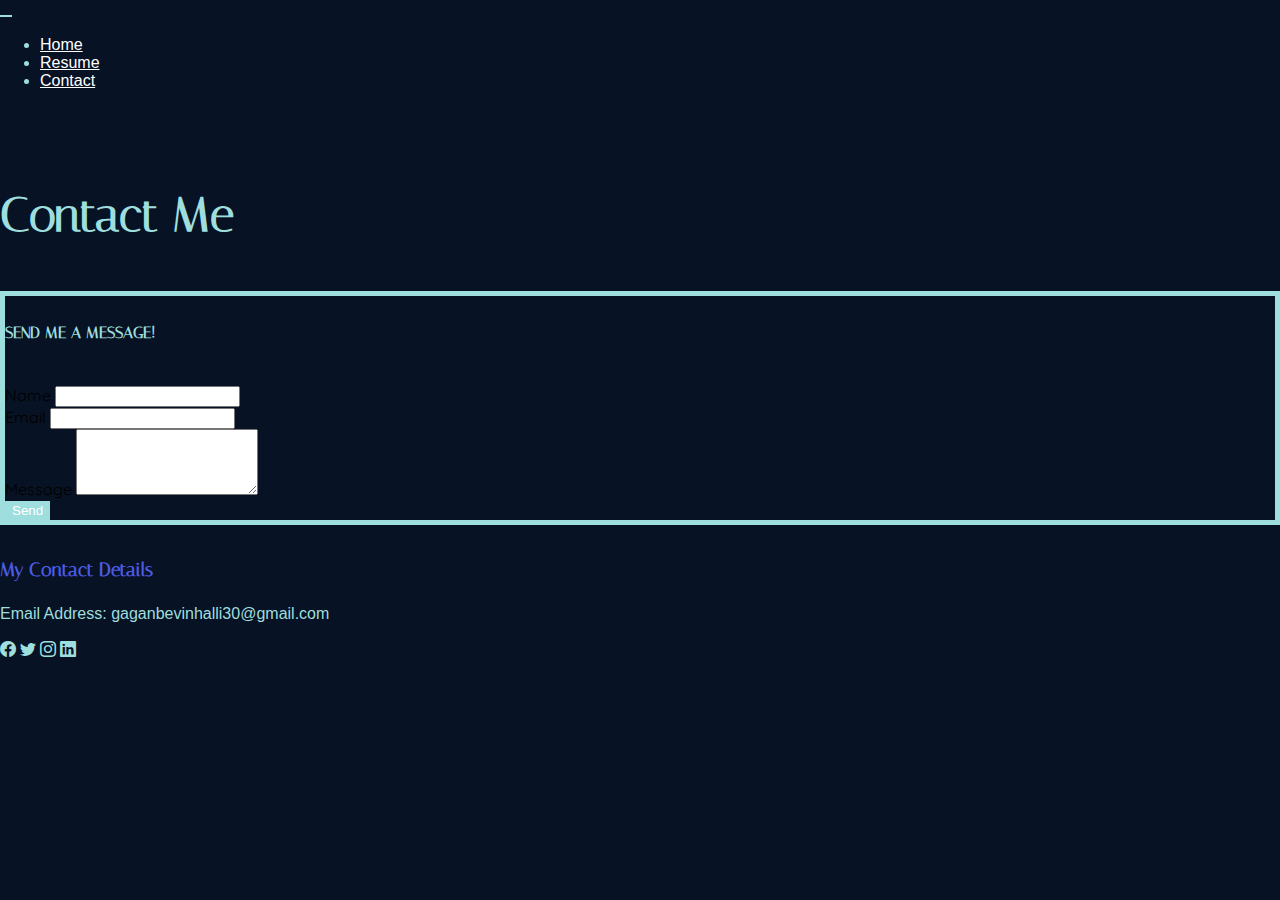
<file: contact.html>
<!DOCTYPE html>

<!-- Bootstrap 5 Bart Simpson template designed for INFO1005 Website Design - 2025 -->
<!-- Date: September 2025  -->
<!-- Author: Website Design Team -->

<html lang="en">

<head>
  <!-- Required Boostrap meta tags -->
  <meta charset="utf-8">
  <meta name="viewport" content="width=device-width, initial-scale=1, shrink-to-fit=no">


  <!-- Bootstrap icons -->
  <link href="https://cdn.jsdelivr.net/npm/bootstrap-icons@1.11.3/font/bootstrap-icons.css" rel="stylesheet">
  <!-- Bootstrap Icons -->

  <!-- Favicon - use favicon.io to create your icons and save them into a favicon folder -->
  <link rel="apple-touch-icon" sizes="180x180" href="favicon/apple-touch-icon.png">
  <link rel="icon" type="image/png" sizes="32x32" href="favicon/favicon-32x32.png">
  <link rel="icon" type="image/png" sizes="16x16" href="favicon/favicon-16x16.png">
  <link rel="manifest" href="favicon/site.webmanifest">


  <!-- Google Font: Oswald and Montserrat - Note: it is a good practice to mention your selected typefaces in your comment -->
  <link rel="preconnect" href="https://fonts.googleapis.com">
  <link rel="preconnect" href="https://fonts.gstatic.com" crossorigin>
  <link href="https://fonts.googleapis.com/css2?family=Italiana&display=swap" rel="stylesheet">

  <link rel="preconnect" href="https://fonts.googleapis.com">
  <link rel="preconnect" href="https://fonts.gstatic.com" crossorigin>
  <link href="https://fonts.googleapis.com/css2?family=Italiana&family=Quicksand:wght@300..700&display=swap"
    rel="stylesheet">

  <!-- Bootstrap core CSS -->
  <!-- IDEA: this is where Boostrap's CSS is loaded in via their CDN - you don't need to include the actual files in your site folder, but they are usful to refer to-->
  <link href="https://cdn.jsdelivr.net/npm/bootstrap@5.3.1/dist/css/bootstrap.min.css" rel="stylesheet"
    integrity="sha384-4bw+/aepP/YC94hEpVNVgiZdgIC5+VKNBQNGCHeKRQN+PtmoHDEXuppvnDJzQIu9" crossorigin="anonymous">


  <!-- Your custom styles for this template - must be after Bootstrap's link element to over ride it (load after) as needed -->
  <link href="css/custom.css" rel="stylesheet">

  <title>Gagan Bevinhalli | Contact Me</title>


</head>



  <!-- Navbar - Start -->
  <nav id="navbar-example2" class="navbar navbar-expand-lg sticky-top">
    <div class="container-fluid">

      <button class="navbar-toggler" type="button" data-bs-toggle="collapse" data-bs-target="#navbarNav"
        aria-controls="navbarNav" aria-expanded="false" aria-label="Toggle navigation">
        <span class="navbar-toggler-icon"></span>
      </button>

      <div class="collapse navbar-collapse" id="navbarNav">
        <ul class="navbar-nav ms-auto">
          <li class="nav-item"><a class="nav-link" href="index.html">Home</a></li>
          <li class="nav-item"><a class="nav-link" href="resume.html">Resume</a></li>
          <li class="nav-item"><a class="nav-link" href="contact.html">Contact</a></li>
        </ul>
      </div>
    </div>
  </nav>
  <!-- Navbar - End -->

  <div class="container py-5">
    <h1 class="mb-4 text-center">Contact Me</h1>
    <div class="row">

    </div>
    <div class="row g-4">

      <!-- Contact Form - Start -->
      <div class="col-lg-6">
        <div class="card shadow-sm">
          <div class="card-body">
            <h5 class="card-title mb-3">Send me a message!</h5>

            <form>
              <div class="mb-3">
                <label for="name" class="form-label">Name</label>
                <input type="text" class="form-control" id="name" required>
              </div>

              <div class="mb-3">
                <label for="email" class="form-label">Email</label>
                <input type="email" class="form-control" id="email" required>
              </div>

              <div class="mb-3">
                <label for="message" class="form-label">Message</label>
                <textarea class="form-control" id="message" rows="4" required></textarea>
              </div>
              <button type="submit" class="btn btn-warning">Send</button>
            </form>
          </div>
        </div>
      </div>
<!--Contact Details-->
  <div class="col-lg-6">
    <div class="mb-4">
      <h3>My Contact Details</h3>
      <p> Email Address: gaganbevinhalli30@gmail.com</p>
    </div>
  </div>

          <div class="d-flex gap-3 mt-2">
            <a href="https://facebook.com" class="text-primary fs-3" aria-label="Facebook"><i
                class="bi bi-facebook"></i></a>
            <a href="https://twitter.com" class="text-info fs-3" aria-label="Twitter"><i class="bi bi-twitter"></i></a>
            <a href="https://instagram.com" class="text-danger fs-3" aria-label="Instagram"><i
                class="bi bi-instagram"></i></a>
            <a href="www.linkedin.com/in/gagan-bevinhalli" class="text-dark fs-3" aria-label="LinkedIn"><i
                class="bi bi-linkedin"></i></a>
          </div>
        </div>
      </div>

  <!-- =================No Content below here========================= -->
  <!-- Bootstrap JavaScript
    ================================================== -->
  <!-- Placed at the end of the document so the pages load faster -->

  <!--  BOOTSTRAP BUNDLE WITH POPPER - Start -->
  <script src="https://cdn.jsdelivr.net/npm/@popperjs/core@2.11.8/dist/umd/popper.min.js"
    integrity="sha384-I7E8VVD/ismYTF4hNIPjVp/Zjvgyol6VFvRkX/vR+Vc4jQkC+hVqc2pM8ODewa9r"
    crossorigin="anonymous"></script>
  <script src="https://cdn.jsdelivr.net/npm/bootstrap@5.3.1/dist/js/bootstrap.min.js"
    integrity="sha384-Rx+T1VzGupg4BHQYs2gCW9It+akI2MM/mndMCy36UVfodzcJcF0GGLxZIzObiEfa"
    crossorigin="anonymous"></script>
  <!--  BOOTSTRAP BUNDLE WITH POPPER - End -->

</body>

</html>

<!-- Bootstrap 5 Bart Simpson template designed for INFO1005 Website Design - 2025 -->
</file>
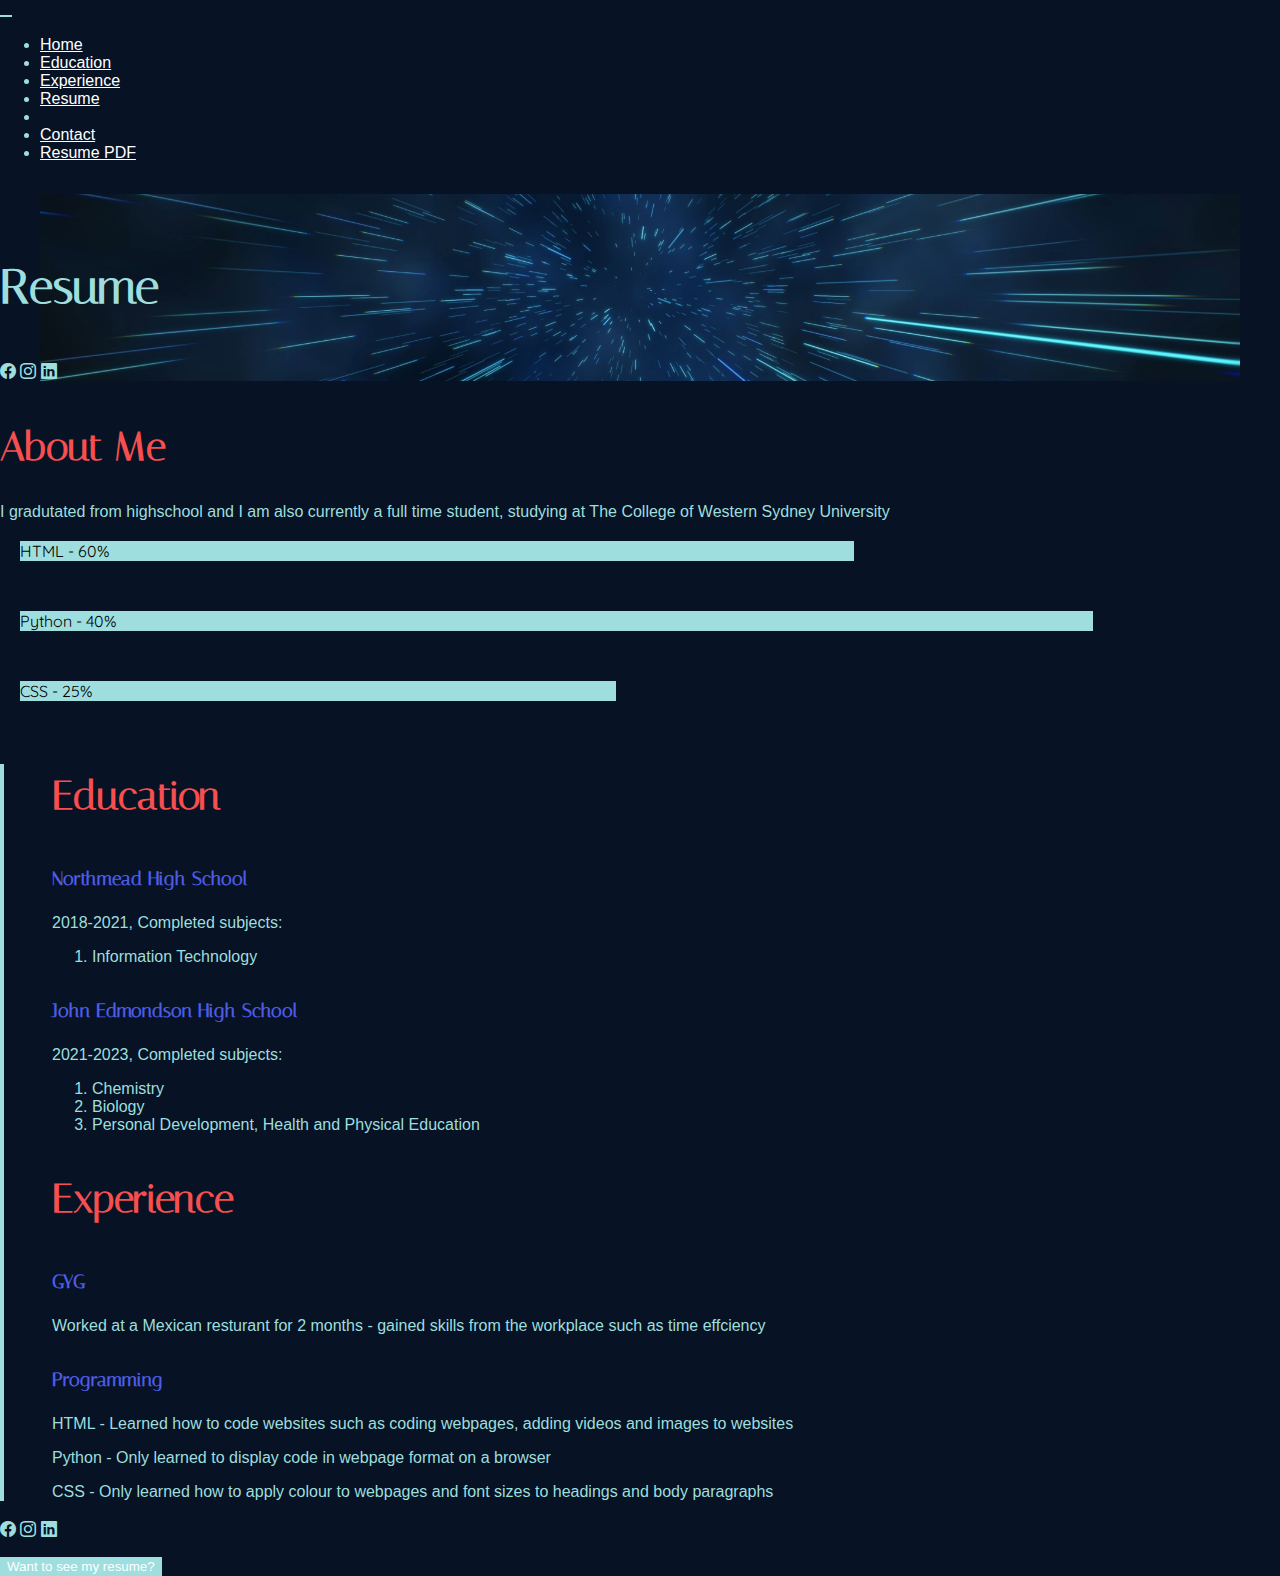
<file: resume.html>
<!DOCTYPE html>

<!-- Date: September 2025  -->
<!-- Author: Website Design Team -->
<html lang="en" dir="ltr">

<head>
  <!-- Required Boostrap meta tags -->
  <meta charset="utf-8">
  <meta name="viewport" content="width=device-width, initial-scale=1, shrink-to-fit=no">



  <!-- Bootstrap icons -->
  <link href="https://cdn.jsdelivr.net/npm/bootstrap-icons@1.11.3/font/bootstrap-icons.css" rel="stylesheet">

  <!-- Favicon - use favicon.io to create your icons and save them into a favicon folder -->
  <link rel="apple-touch-icon" sizes="180x180" href="favicon/apple-touch-icon.png">
  <link rel="icon" type="image/png" sizes="32x32" href="favicon/favicon-32x32.png">
  <link rel="icon" type="image/png" sizes="16x16" href="favicon/favicon-16x16.png">
  <link rel="manifest" href="favicon/site.webmanifest">


  <!-- Google Font: Oswald and Montserrat - Note: it is a good practice to mention your selected typefaces in your comment -->
  <link rel="preconnect" href="https://fonts.googleapis.com">
  <link rel="preconnect" href="https://fonts.gstatic.com" crossorigin>
  <link href="https://fonts.googleapis.com/css2?family=Italiana&display=swap" rel="stylesheet">

  <link rel="preconnect" href="https://fonts.googleapis.com">
  <link rel="preconnect" href="https://fonts.gstatic.com" crossorigin>
  <link href="https://fonts.googleapis.com/css2?family=Italiana&family=Quicksand:wght@300..700&display=swap"
    rel="stylesheet">

  <!-- Bootstrap core CSS -->
  <!-- IDEA: this is where Boostrap's CSS is loaded in via their CDN - you don't need to include the actual files in your site folder, but they are usful to refer to-->
  <link href="https://cdn.jsdelivr.net/npm/bootstrap@5.3.1/dist/css/bootstrap.min.css" rel="stylesheet"
    integrity="sha384-4bw+/aepP/YC94hEpVNVgiZdgIC5+VKNBQNGCHeKRQN+PtmoHDEXuppvnDJzQIu9" crossorigin="anonymous">


  <!-- Your custom styles for this template - must be after Bootstrap's link element to over ride it (load after) as needed -->
  <link href="css/custom.css" rel="stylesheet">

  <title>Gagan Bevinhalli | Resume</title>
</head>

<body>

  <!-- NAVBAR - Start - Sourced: https://getbootstrap.com/docs/5.3/components/navbar/  -->
  <nav id="navbar-example2" class="navbar navbar-expand-lg sticky-top">
    <div class="container-fluid">
      <button class="navbar-toggler" type="button" data-bs-toggle="collapse" data-bs-target="#navbarNav"
        aria-controls="navbarNav" aria-expanded="false" aria-label="Toggle navigation">
        <span class="navbar-toggler-icon"></span>
      </button>
      <div class="collapse navbar-collapse" id="navbarNav">
        <ul class="navbar-nav">
          <li class="nav-item">
            <a class="nav-link" href="index.html">Home</a>
          </li>
          <li class="nav-item">
            <a class="nav-link" href="#education">Education</a>
          </li>
          <li class="nav-item">
            <a class="nav-link" href="#work">Experience</a>
          </li>
          <li class="nav-item">
            <a class="nav-link" href="resume.html">Resume</a>
          </li>
          <li class="nav-item">
          </li>
          <li class="nav-item">
            <a class="nav-link" href="contact.html">Contact</a>
          </li>

          <!-- You can embed a PDF download into your nav menu using the anchor tag with some required attributes -->
          <li class="nav-item">
            <a class="nav-link" data-value="resume" target="_blank" href="img/Resume for Website (2).pdf">Resume PDF</a>
          </li>
        </ul>
      </div>
    </div>
  </nav>

  <!-- Navbar - End -->

  <!-- Heroes - Start - source: https://getbootstrap.com/docs/5.3/examples/heroes/  -->
  <header class="container-fluid mb-3 ">

    <!-- Header row - Start -->
    <div class="row">

      <!-- Header col - start -->
      <div class="col px-4 pt-5 my-5 text-center">
        <h1>Resume</h1>

        <!-- Social icons - Header - Start -->
        <p>
          <a href="https://facebook.com" target="_blank" class="headsocial"><i class="bi bi-facebook fs-1 p-2"></i></a>
          <a href="https://instagram.com" target="_blank" class="headsocial"><i
              class="bi bi-instagram fs-1 p-2"></i></a>
          <a href="www.linkedin.com/in/gagan-bevinhalli" target="_blank" class="headsocial"><i
              class="bi bi-linkedin fs-1 p-2"></i></a>
        </p>
        <!-- Social icons - Header - End -->
      </div>
      <!-- Header col - End -->
    </div>
    <!-- Header row - End -->


    <!-- Heroes - End -->

  </header>

  <!-- Content goes here -->

  <!-- Container - Start -->
  <div class="container">

    <!-- Row - Start -->
    <div class="row">

      <!-- Col 1 - Start - add in aside to make sure you are using semantics -->
      <div class="col-sm-12 col-md-4 aside">

        <h2 id="about">About Me</h2>

        <p>I gradutated from highschool and I am also currently a full time student, studying at The College of Western
          Sydney University</p>

        <!-- Progress: https://getbootstrap.com/docs/5.3/components/progress/ -->
        <div class="progress" role="progressbar" aria-label="Adobe Skills" aria-valuenow="70" aria-valuemin="0"
          aria-valuemax="100">
          <div class="progress-bar adobe text-dark" style="width: 70%">HTML - 60%</div>
        </div>
        <div class="progress" role="progressbar" aria-label="Microsoft Skills" aria-valuenow="90" aria-valuemin="0"
          aria-valuemax="100">
          <div class="progress-bar micro text-dark" style="width: 90%">Python - 40%</div>
        </div>
        <div class="progress" role="progressbar" aria-label="Social Media Skills" aria-valuenow="50" aria-valuemin="0"
          aria-valuemax="100">
          <div class="progress-bar socmedia" style="width: 50%">CSS - 25%</div>
        </div>

      </div>
      <!-- Col 1 - End -->

      <!-- Col 2 - Start - add in main to ensure you are using semantics -->
      <div class="col-sm-12 col-md-8  main">

        <h2 id="education">Education</h2>

        <h3>Northmead High School</h3>
        <p>2018-2021, Completed subjects:
        <ol>
          <li> Information Technology </li>
        </ol>
        </p>

        <h3>John Edmondson High School</h3>
        <p>2021-2023, Completed subjects:
        <ol>
          <li> Chemistry </li>
          <li> Biology </li>
          <li> Personal Development, Health and Physical Education </li>
        </ol>
        </p>

        <h2 id="work">Experience</h2>

        <h3>GYG</h3>
        <p>Worked at a Mexican resturant for 2 months - gained skills from the workplace such as time effciency</p>

        <h3>Programming</h3>
        <p>HTML - Learned how to code websites such
          as coding webpages, adding videos and images
          to websites
        </p>
         <p>Python - Only learned to display code in webpage
          format on a browser</p>
        <p>CSS - Only learned how to apply colour to webpages
          and font sizes to headings and body paragraphs
        </p>

        <!-- Col 2 - End -->


      </div>
      <!-- Row - End -->

    </div>
    <!-- Container - End -->

    <!-- Content ends here -->



    <!-- Footer - Start -->

    <footer class="container-fluid my-3 py-3 ">

      <!-- Row footer - Start -->
      <div class="row ">

        <!-- Col footer - Start -->
        <div class="col">

          <p class="text-center mt-3">
            <a href="https://facebook.com" target="_blank" class="footsocial"><i
                class="bi bi-facebook fs-1 p-2"></i></a>
            <a href="https://instagram.com" target="_blank" class="footsocial"><i
                class="bi bi-instagram fs-1 p-2"></i></a>
            <a href="www.linkedin.com/in/gagan-bevinhalli" target="_blank" class="footsocial"><i
                class="bi bi-linkedin fs-1 p-2"></i></a>
          </p>

          <!-- A button is a great way for you to add a PDF that is downloadable into your resume/portfolio website -->
          <button type="submit" class="btn btn-outline-secondary btn-lg mx-auto d-block"
            onclick="window.open('img/Resume for Website (2).pdf'); return true;">Want to see my resume?</button>
          <!-- Button - End -->

        </div>
        <!-- Col footer - End -->

      </div>
      <!-- Row footer - End -->

    </footer>


    <!-- Footer - End -->



    <!-- =================No Content below here========================= -->
    <!-- Bootstrap JavaScript
    ================================================== -->
    <!-- Placed at the end of the document so the pages load faster -->


    <!--  BOOTSTRAP BUNDLE WITH POPPER - Start -->
    <script src="https://cdn.jsdelivr.net/npm/@popperjs/core@2.11.8/dist/umd/popper.min.js"
      integrity="sha384-I7E8VVD/ismYTF4hNIPjVp/Zjvgyol6VFvRkX/vR+Vc4jQkC+hVqc2pM8ODewa9r"
      crossorigin="anonymous"></script>
    <script src="https://cdn.jsdelivr.net/npm/bootstrap@5.3.1/dist/js/bootstrap.min.js"
      integrity="sha384-Rx+T1VzGupg4BHQYs2gCW9It+akI2MM/mndMCy36UVfodzcJcF0GGLxZIzObiEfa"
      crossorigin="anonymous"></script>
    <!--  BOOTSTRAP BUNDLE WITH POPPER - End -->


</body>

</html>

<!-- Bootstrap 5 Bart Simpson template designed for INFO1005 Website Design - 2025 -->
</file>
<file: css/custom.css>
/* Custom CSS for Bootstrap 5 Bart Simpson template designed for INFO1005 Website Design - 2025 */
/* Date: September 2025 */
/* Author: Website Design Team */


/* sets the default rem size for an entire page (for all sizing to be relative to) */

html {
  font-size: 1rem;
  scroll-behavior: smooth;
  scroll-padding-top: 4rem;
}

body {
font-family: "Quicksand", sans-serif;
  background-color: #071224;
  margin: 0 auto;
  padding: 0;
}
/* Landing page - Start - CSS generated by Copilot GitHub AI */

.bg-image {
  background-image: url('../img/background.png');
  background-size: cover;
  background-position: center;
  height: 100vh;
  width: 100vw;
  position: fixed;
  top: 0;
  left: 0;
  z-index: -1;
  }

.overlay {
  background: rgba(0,0,0,0.5);
  position: fixed;
  top: 0;
  left: 0;
  width: 100vw;
  height: 100vh;
  z-index: 0;
  }

.landing-content {
  position: relative;
  z-index: 1;
  color: #fff;
  text-align: center;
  top: 40vh;
  }

/* Landing page - End - CSS generated by Copilot GitHub AI */

/* NAVBAR - Start - CSS generator source: https://work.smarchal.com/twbscolor/ */
.navbar {
  background: #071224;
}

.nav-link, .navbar-brand {
  color: white;
  cursor: pointer;
}

.nav-link {
  margin-right: 1rem !important;
  border-radius: 100px;
}

.nav-link:hover{
  background: white;
  color: grey;
  border-radius: 100px;
}

.navbar-brand:hover {
  background: white;
  padding: 5px;
  border-radius: 100px;
}

.navbar-collapse {
  justify-content: flex-end;
border: 0;
}

.navbar-toggler{
  background: #9EDEDE !important;
border: 0;
  color: white;
}

.collapse .navbar-collapse .navbar-toggler-icon

{
  background: #9EDEDE !important;
border: 0;
  color: white;
}

a.active {
	background: orange;
  border-radius: 100px;
}

/* NAV - End */

/* ELEMENT STYLES - Start  */

h1, h2, h3, h4, h5 {
font-family: "Italiana", sans-serif;
}

h1 {
  color: #9EDEDE;
  padding-top: 4rem;
  padding-bottom: 1rem;
  font-size: 3rem;
}

h2 {
  color: #f74f4f;
  padding-top: .5rem;
  font-size: 2.5rem;
}

h3 {
  padding-bottom: 0.3rem;
  padding-top: 1rem;
	color: #4d5ce5;
}
h4 {
  font-size: 1rem;
  padding-bottom: 1rem;
  text-transform: uppercase;
  color: #9EDEDE;
}

h5 {
  font-size: 1rem;
  padding-bottom: 1rem;
  text-transform: uppercase;
  color: #9EDEDE;
}

p, ul, ol, li, a {
  font-family: 'Montserrat', sans-serif;
  color: #9EDEDE;
}

p.intro {
  color: white;
  font-size: 1.1em;
  padding-top: 1em;
  text-align: left;
}

/* ELEMENT STYLES - End */


/* SEMANTIC STYLES - Start */

/* You can add a background image and instructions in CSS */
header {
  background-image: url('../img/background.png');
  background-repeat: no-repeat;
  background-size: auto;
  background-position: center;  
  }

/* This allows you to create a border between the main and aside */
.main {
  border: 0;
    border-left: 4px solid #9EDEDE;
    padding-left: 3rem;
    margin: 20px 0;
  }
  
  .aside {
    padding-right: 3rem;
    margin: 20px 0;
  }

/* SEMANTIC STYLES - Finish */

/* HERO SOCIAL MEDIA - Start */

a.headsocial i {
  color: #9EDEDE;
}

a.headsocial:hover i {
  color: white;
}

/* HERO SOCIAL MEDIA - End */

/* STANDOUT TEXT - Start */

span.standout {
  color: #9EDEDE;
  font-weight: 700;
}

/* STANDOUT TEXT - End */

/* FOOTER SOCIAL MEDIA - Start */

a.footsocial i {
  color: #9EDEDE;
}

a.footsocial:hover i {
  color: white;
}

/* FOOTER SOCIAL MEDIA - End */

/* START Progress bars style for Skill Level */
/* IDEA Customise progress bar size and colours */
.progress {
  height: 50px;
  margin: 20px;
  }

.adobe {
  background-color: #9EDEDE;
  }

.micro {
  background-color: #9EDEDE;
  }

.socmedia {
  background-color: #9EDEDE;
  color: black;
  }
  /* END Progress bars style for Skill Level */

/* CARD MEMBERSHIP - Start */
.card {
  border: 5px solid #9EDEDE !important;
 }
 /* CARD MEMBERSHIP - End */
 

/* Changing images using transform https://webcode.tools/css-generator */

/* This will apply to all images unless you have a specific class */
img.invert:hover {
  transform: rotate(180deg);
}

/* Button CSS */

button{
	border: 1px solid #9EDEDE;
	background: #9EDEDE;
	color: #fff;
  }

  button a{
  	color: #fff;
        }

    button a:hover {
      color: white;
      text-decoration: none;
      }

/* This styles your iframe for your PDF to make sure it expands to the full width of the container/column it is in */
      .resume {
        width: 100%;
      }

/* This will change all of your social media icon links - if you want to focus on specific ones add a unique class */

  a i {
color: #9EDEDE
  }

  a i:hover {
    color: white;
  }
  
  /* This changes your navbar image so that it fits within the navbar space. You could just create the image at this size to avoid this instruction */


/* Navigatable responsive lightbox - Start: Created using GitHub Copilot */
        .portfolio-img {
            cursor: pointer;
            object-fit: cover;
            height: 200px;
            width: 100%;
        }
        .modal-img, .modal-video {
            width: 100%;
            max-height: 60vh;
            object-fit: contain;
        }

/* Navigatable responsive lightbox - End */

/* Cursor Typewritter Effect - Start: Bootsnipp */

.home {
margin-bottom: 0;
background: white;
height: 750px;
align-items: center;
}

.intro {
font-size: 5rem;
color: #9EDEDE;
}

.break:after {
content: '\A';
white-space: pre;
}
/* Cursor Typewritter Effect - End */

/* MEDIA QUERIES - Start */
/* Examples of customising Bootstrap's media queries at different 'snapping' points - for example, change the size of your browser window and watch the <p> text colour change. Don't EVER change the pixel variables or you will be creating snapping points between Bootstrap's default snapping points - just add your styles in the brackets of the @media queries */

/* // Extra small devices (portrait phones, less than 576px) */
@media (max-width: 575.98px) {

  p {
    color: #9EDEDE;
  }

  .main {
    border: none;
  }

}

/* // Small devices (landscape phones, 576px and up) */
@media (min-width: 576px) and (max-width: 767.98px) {
  p {
    color: #9EDEDE;
  }

  .main {
    border: none;
  }

}

/* // Medium devices (tablets, 768px and up) */
@media (min-width: 768px) and (max-width: 991.98px) {
  p {
    color: #9EDEDE;
  }
}

/* // Large devices (desktops, 992px and up) */
@media (min-width: 992px) and (max-width: 1199.98px) {
  p {
    color: #9EDEDE;
  }
}

/* // Extra large devices (large desktops, 1200px and up) */
@media (min-width: 1200px) {
  p {
    color: #9EDEDE;
  }
}

/* // Extra Extra large devices (large desktops, 1200px and up) */
@media (min-width: 1400px) {
  p {
    color:#9EDEDE;
  }
}


/* MEDIA QUERIES - End */

/* Custom CSS for Bootstrap 5.3 Bart Simpson template designed for INFO1005 Website Design - 2025 */
</file>
